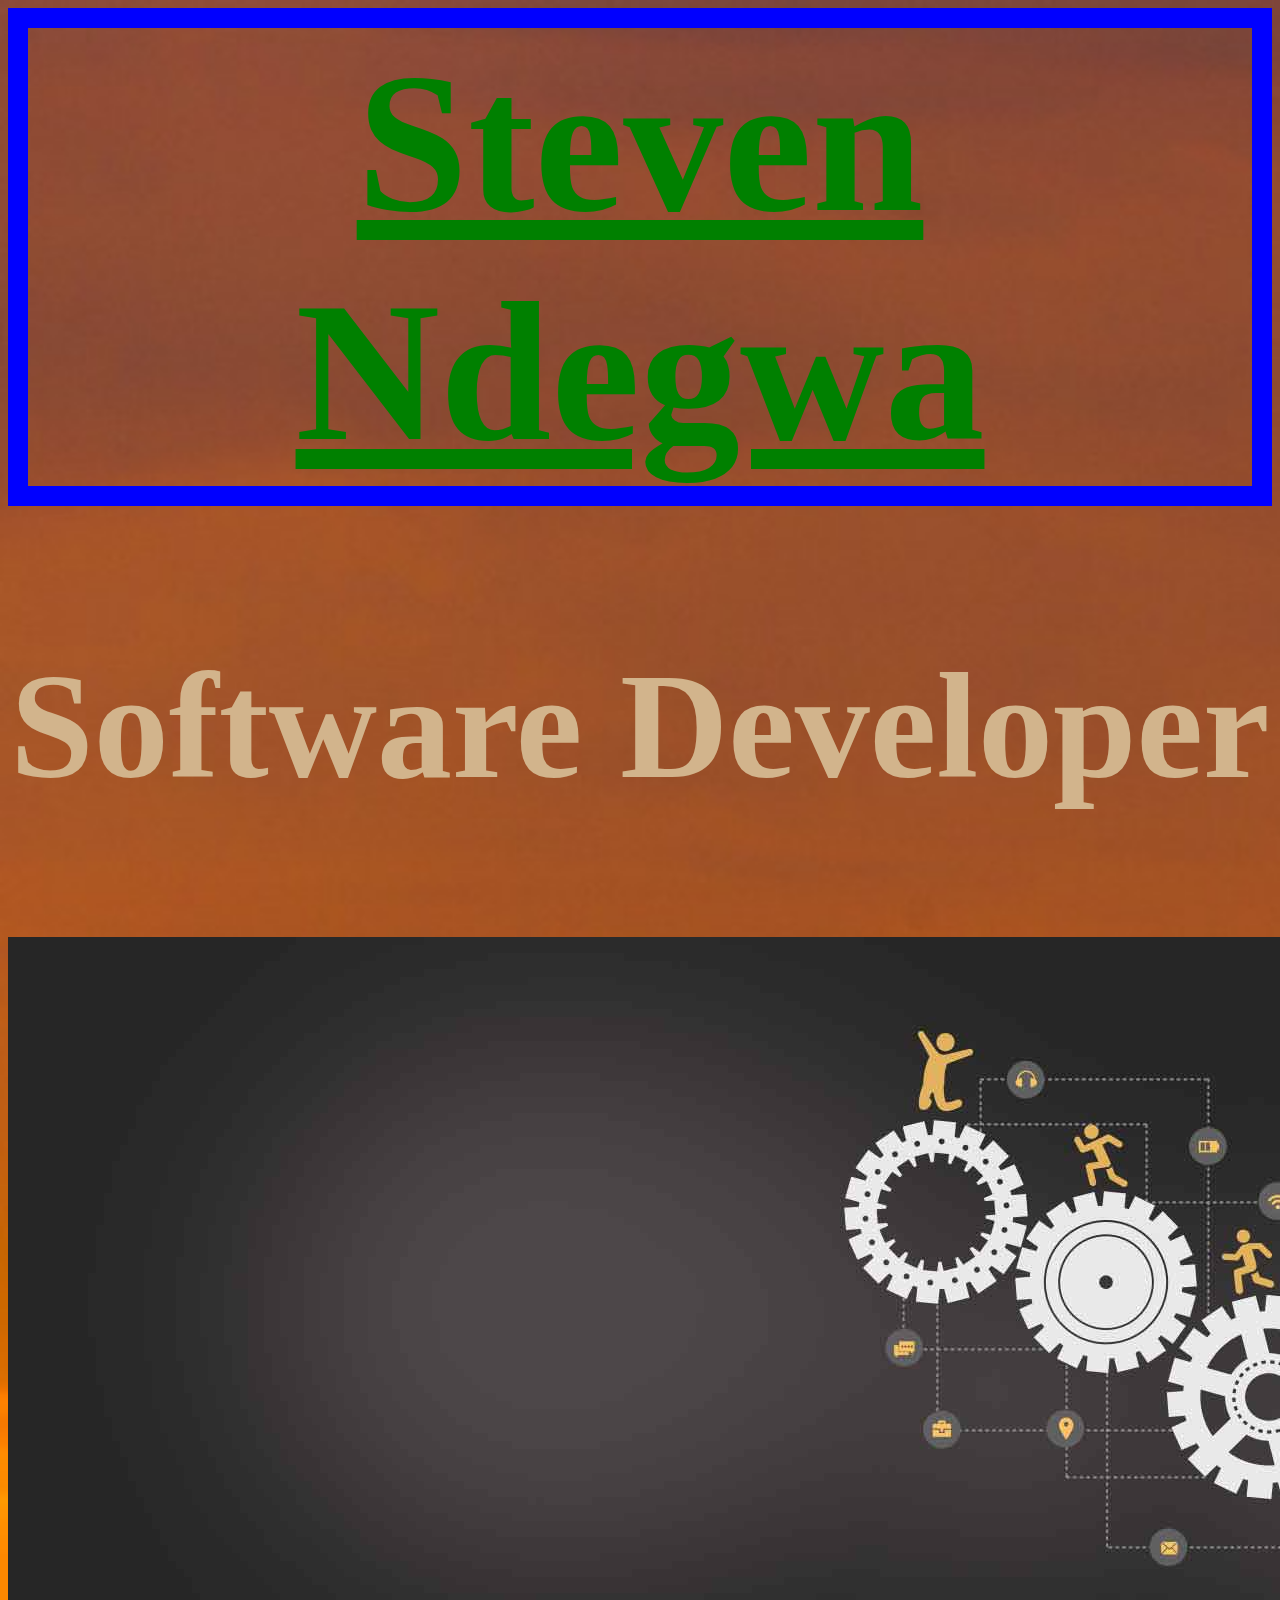
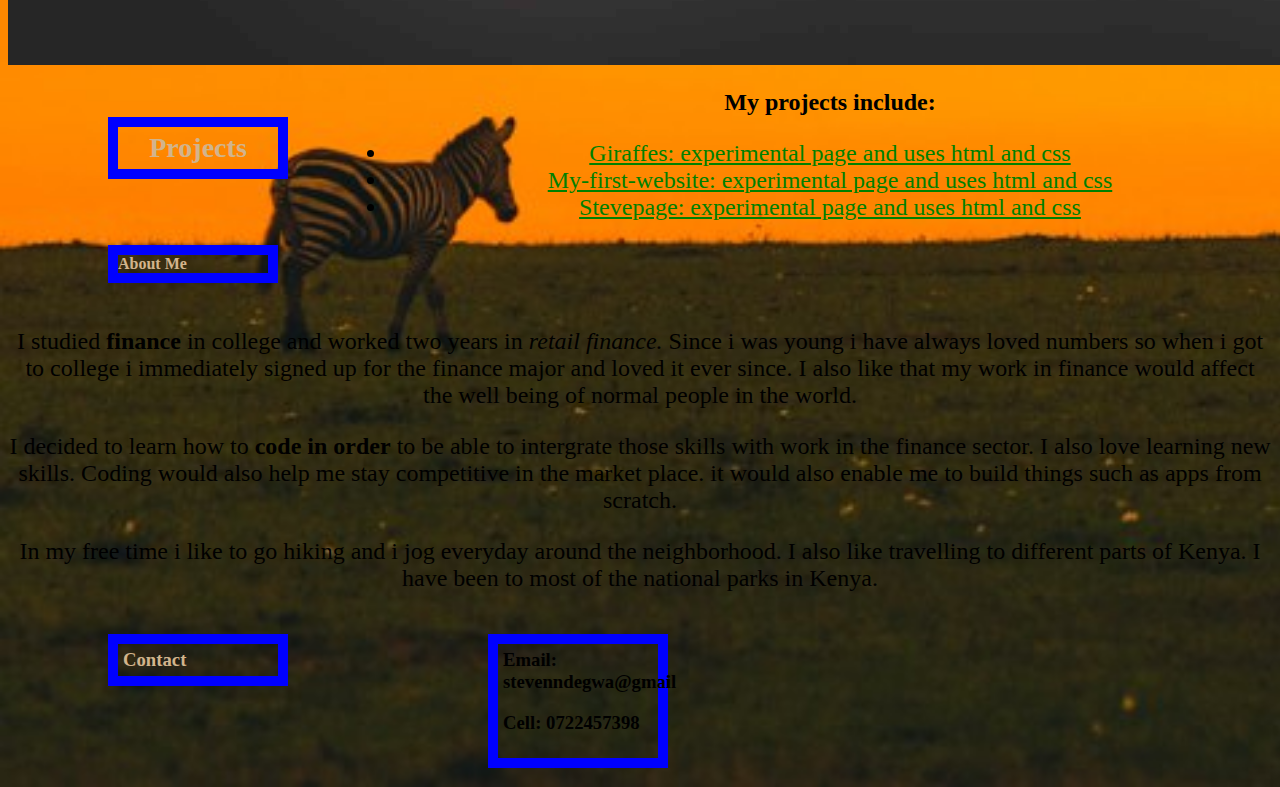
<file: index.html>
<!DOCTYPE>
<HTML>

<head>
  <title>Steven' Portfolio</title>
  <link href="css/styles.css" rel="stylesheet" type="text/css">
</head>

<body style="background-image: url('images/5.jpg'); background-size: cover;">
  <h1><a href="#about">Steven Ndegwa</a></h1>
  <h2>Software Developer</h2>
  </div>
  <img src="images/custom-software-development.jpg" style="width: auto; height: auto">
  <div class="projects">
    <h3>Projects</h3>
    <p><strong>My projects include:</strong></p>
    <ul>
      <li><a href="https://github.com/StevenNdegwa/Giraffes">Giraffes: experimental page and uses html and css</a></li>
      <li><a href="https://github.com/StevenNdegwa/my-first-website.html">My-first-website: experimental page and uses html and css</a></li>
      <li><a href="https://github.com/StevenNdegwa/stevepage.html">Stevepage: experimental page and uses html and css</a></li>
    </ul>
  </div>
  <h4 id="about">About Me</h4>
  <div class="bio">
    <p>I studied <strong>finance</strong> in college and worked two years in <em>retail finance.</em> Since i was young i have always loved numbers so when i got to college i immediately signed up for the finance major and loved it ever since. I also like
      that my work in finance would affect the well being of normal people in the world.</p>
    <p>I decided to learn how to <strong>code in order</strong> to be able to intergrate those skills with work in the finance sector. I also love learning new skills. Coding would also help me stay competitive in the market place. it would also enable me
      to build things such as apps from scratch.</p>
    <p>In my free time i like to go hiking and i jog everyday around the neighborhood. I also like travelling to different parts of Kenya. I have been to most of the national parks in Kenya.</p>
  </div>
  <h3>Contact<h3>
    <div class="contact"
    <p>Email: stevenndegwa@gmail</p>
    <p>Cell: 0722457398</p>
    </div>
  </body>
</html>
</file>
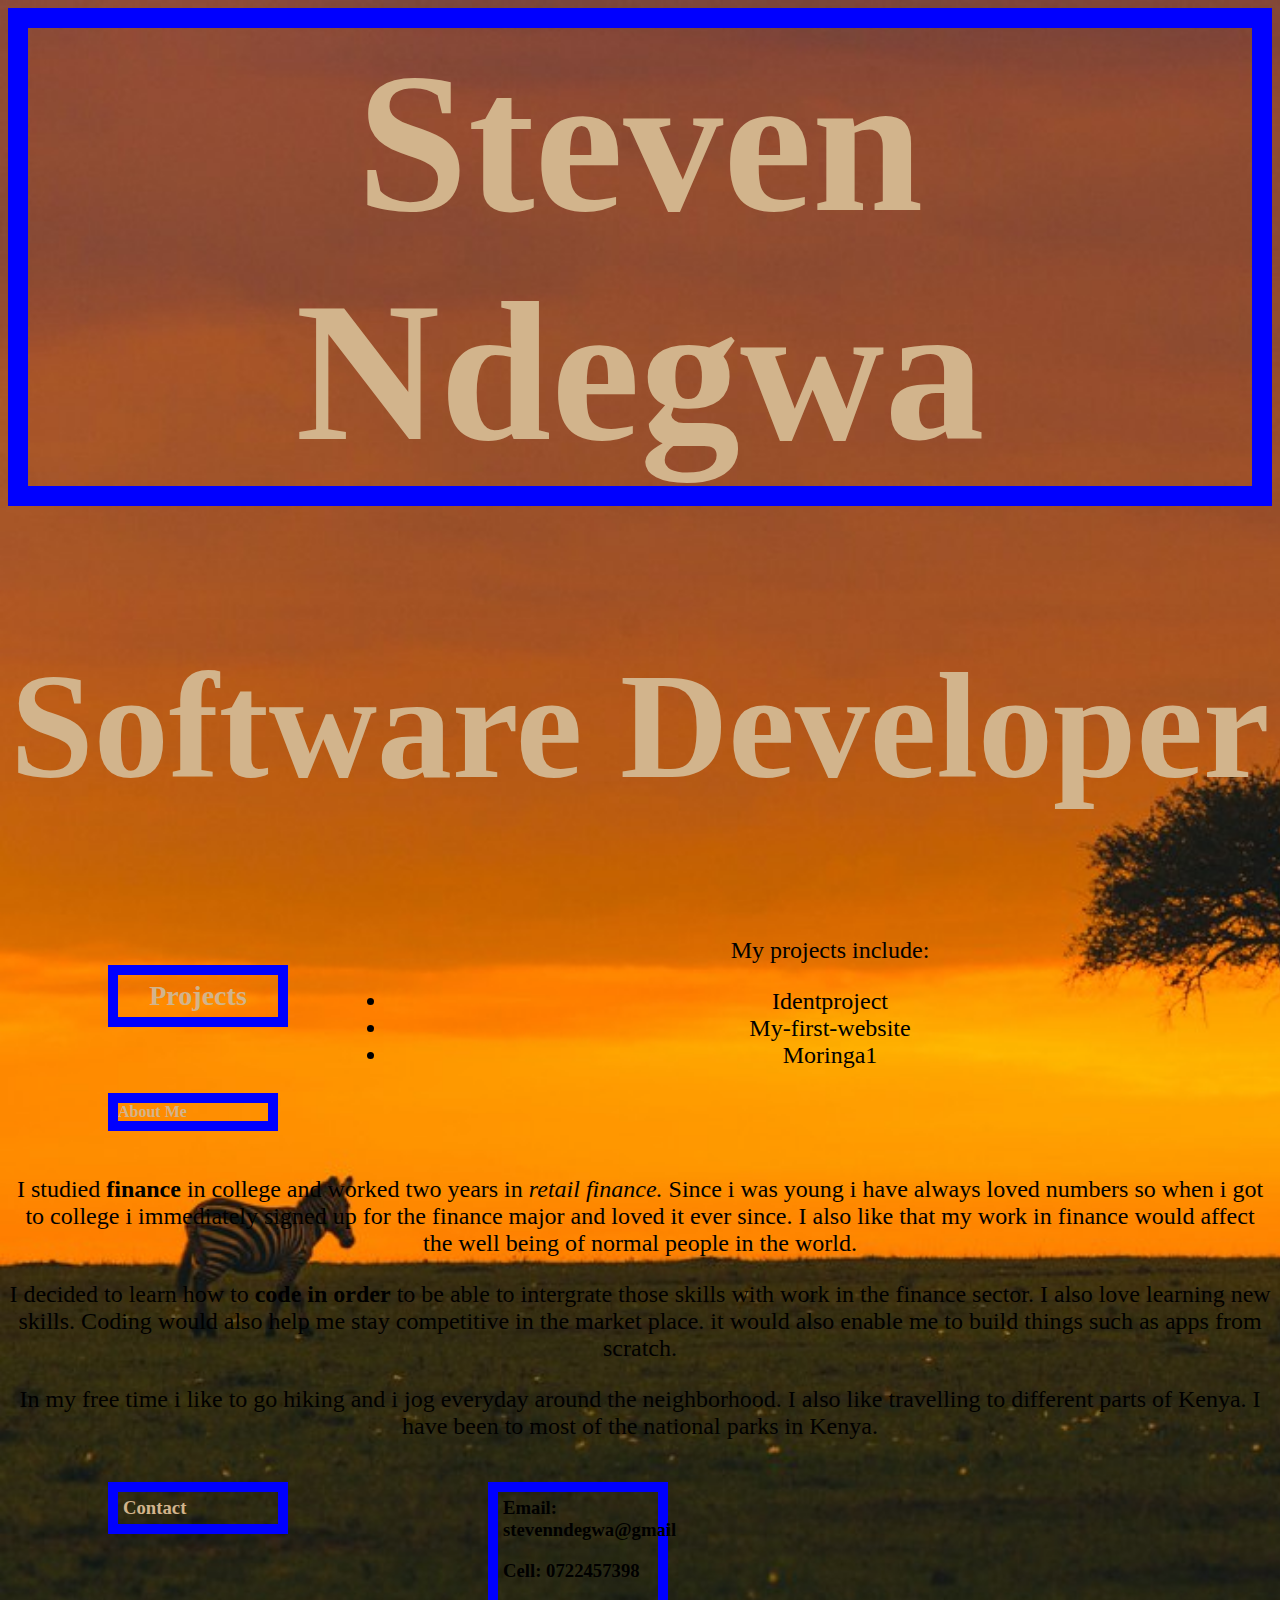
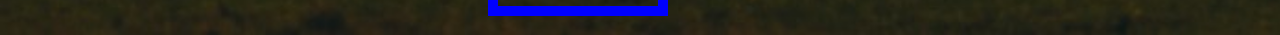
<file: portfolio.html>
<!DOCTYPE>
<HTML>
  <head>
    <title>Steven' Portfolio</title>
      <link href="css/styles.css" rel="stylesheet" type="text/css">
  </head>
  <body style="background-image: url('images/5.jpg'); background-size: cover;">
  <h1>Steven Ndegwa</h1>
  <h2>Software Developer</h2>
  </div>
  <div class="projects">
    <h3>Projects</h3>
      <p>My projects include:</p>
        <ul>
          <li>Identproject</li>
          <li>My-first-website</li>
          <li>Moringa1</li>
        </ul>
  </div>
  <h4>About Me</h4>
    <div class="bio">
    <p>I studied <strong>finance</strong> in college and worked two years in <em>retail finance.</em> Since i was young i have always loved numbers so when i got to college i immediately signed up for the finance major and loved it ever since. I also like that my work in finance would affect the well being of normal people in the world.</p>
    <p>I decided to learn how to <strong>code in order</strong> to be able to intergrate those skills with work in the finance sector. I also love learning new skills. Coding would also help me stay competitive in the market place. it would also enable me to build things such as apps from scratch.</p>
    <p>In my free time i like to go hiking and i jog everyday around the neighborhood. I also like travelling to different parts of Kenya. I have been to most of the national parks in Kenya.</p>
  </div>
  <h3>Contact<h3>
    <div class="contact"
    <p>Email: stevenndegwa@gmail</p>
    <p>Cell: 0722457398</p>
    </div>
  </body>
</html>
</file>
<file: css/styles.css>
body{

}
h1{
  font-size: 200px;
  text-align: center;
  color:tan;
  border: 20px solid blue;
}
h2{
  font-size: 150px;
  text-align: center;
  color: tan;
}
.bio{
  float:left;
  text-align: center;
  font-size: x-large;
}
.projects{
  font-size: x-large;
  text-align: center;
}
h3{
  color:tan;
  border-style: solid;
  border-width: 10px;
  border-color: blue;
  margin-left: 100px;
  margin-right: 100px;
  padding: 5px;
  width: 150px;
  float: left;
}
h4{
  color: tan;
  border-style: solid;
  border-width: 10px;
  border-color: blue;
  margin-left: 100px;
  width: 150px;

}
h5{
  color:tan;
  border-style: solid;
  border-width: 10px;
  border-color: blue;
  margin-left: 100px;
  margin-right: 100px;
  padding: 5px;

}
.contact{
  color: black;
}
a:link {
  color: green
}
a:visited {
  color: red;
}
a:hover{
  color: blue;

}
</file>
